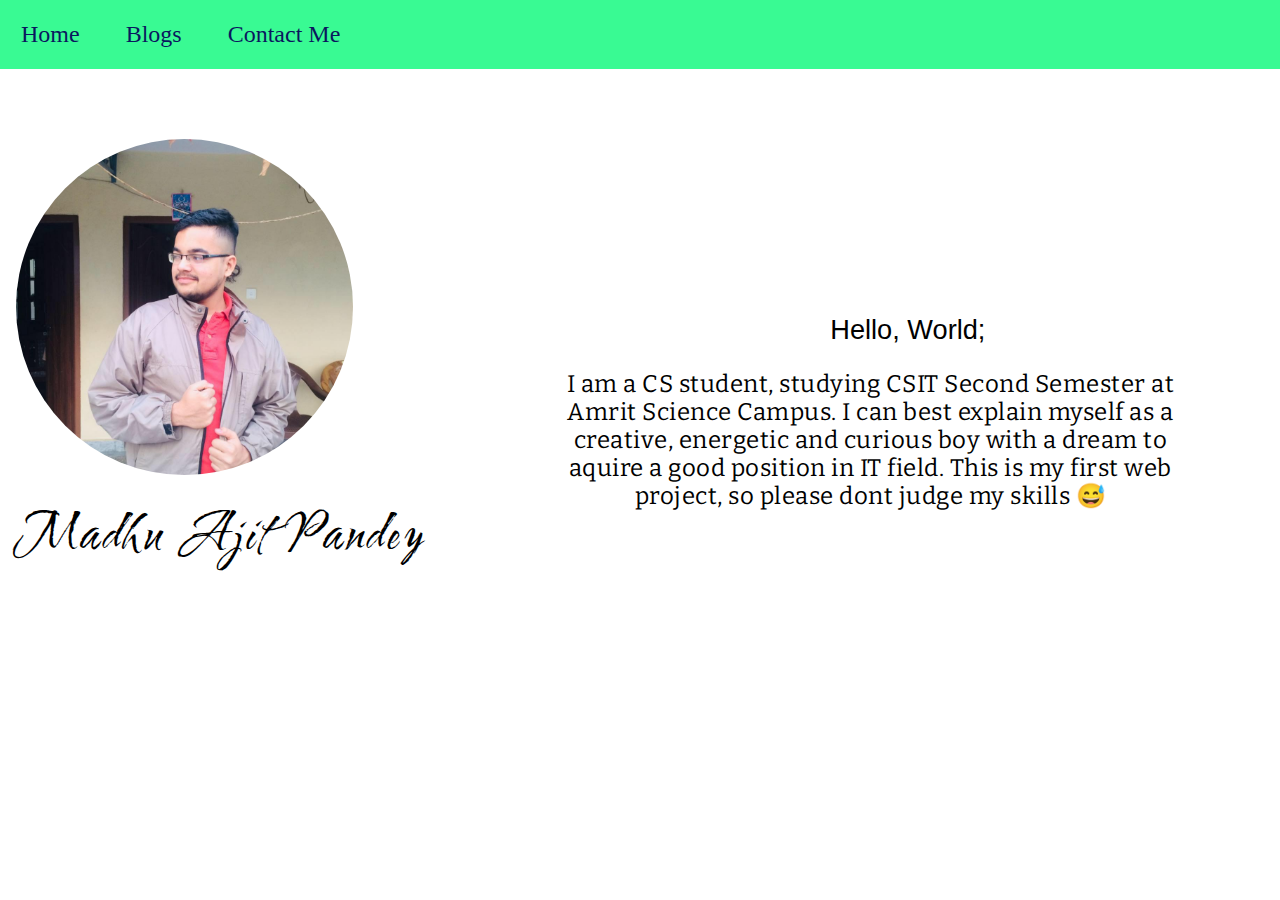
<file: index.html>
<!DOCTYPE html>
<html lang="en">
  <head>
    <meta charset="UTF-8" />
    <meta http-equiv="X-UA-Compatible" content="IE=edge" />
    <meta name="viewport" content="width=device-width, initial-scale=1.0" />
    <title>Ajit Madhu Pandey</title>
    <link rel="stylesheet" href="style.css" />
  </head>

  <body>
    <header>
      <main class="navigation-pane">
        <nav class="navi-item">
          <ul class="untitled">
            <li class="lists"><a class="anchor" href="\index.html">Home</a></li>
            <li class="lists">
              <a class="anchor" href="\blogs.html">Blogs</a>
            </li>
            <li class="lists">
              <a class="anchor" href="\contact.html">Contact Me</a>
            </li>
          </ul>
        </nav>
      </main>
    </header>

    <section class="title">
      <span class="myname">Madhu Ajit Pandey</span>
    </section>

    <div class="content">
      <img class="image_prof" src="\ajit.jpg" alt="My Profile" />
      <span class="hello"> Hello, World; </span>
      <article class="aboutme">
        <p class="intro">
          I am a CS student, studying CSIT Second Semester at Amrit Science
          Campus. I can best explain myself as a creative, energetic and curious
          boy with a dream to aquire a good position in IT field. This is my
          first web project, so please dont judge my skills &#128517;
        </p>
      </article>
    </div>
  </body>
</html>
</file>
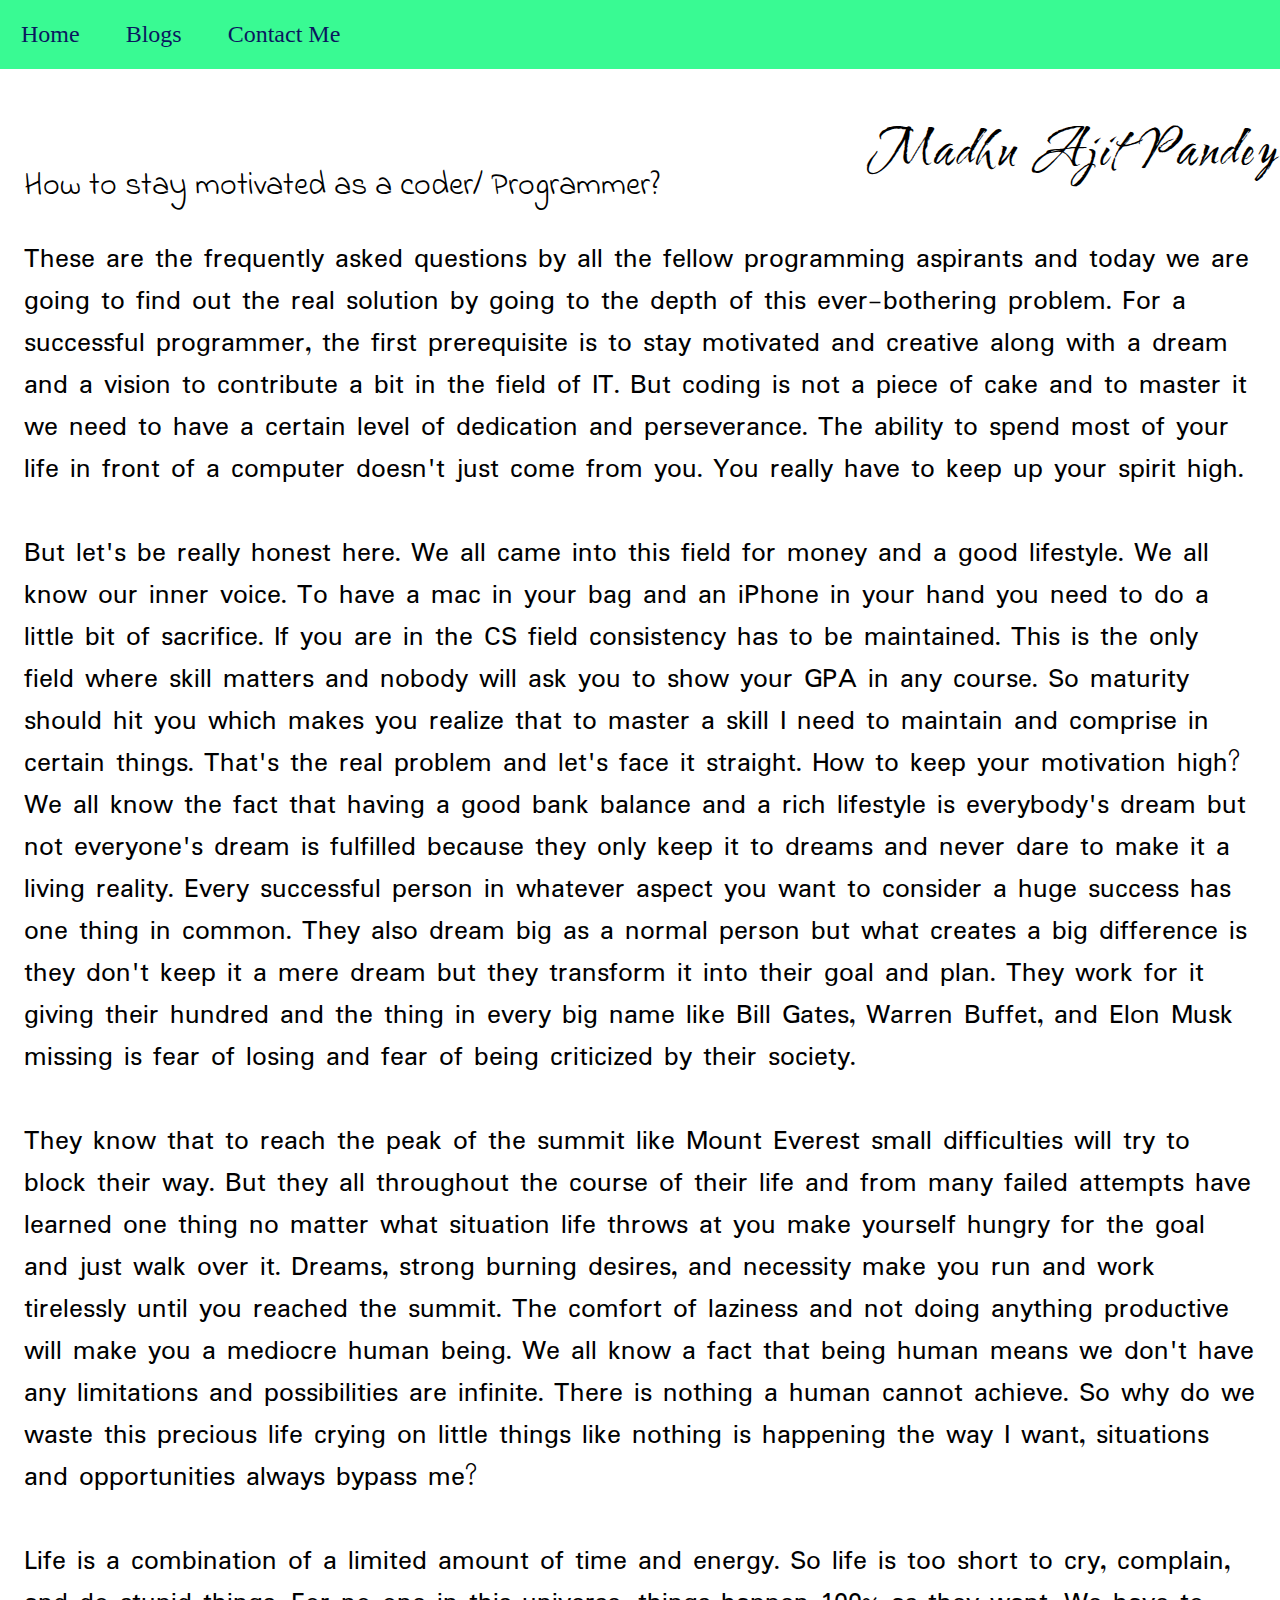
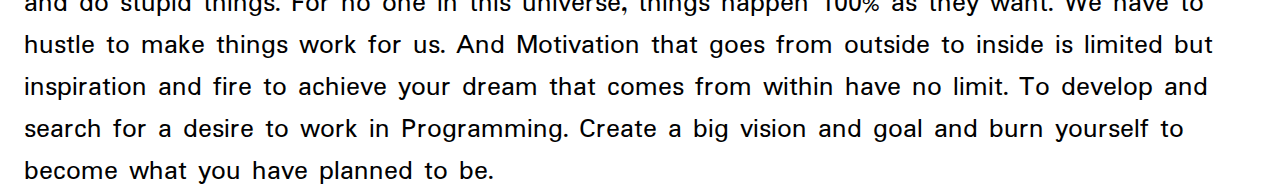
<file: blogs.html>
<!DOCTYPE html>
<html lang="en">
<head>
    <meta charset="UTF-8">
    <meta http-equiv="X-UA-Compatible" content="IE=edge">
    <meta name="viewport" content="width=device-width, initial-scale=1.0">
    <title>Ajit Madhu Pandey</title>
    <link rel="stylesheet" href="style.css">
</head>
<body>
    <header>
        <main class="navigation-pane">
            <nav class="navi-item">
                <ul class="untitled">
                    <li class="lists"><a class="anchor" href="\index.html">Home</a></li>
                    <li class="lists"><a class="anchor" href="\blogs.html">Blogs</a></li>
                    <li class="lists"><a class="anchor" href="\contact.html">Contact Me</a></li>
                </ul>
            </nav>
        </main>
        <section class="title">
            <span class="b-myname">Madhu Ajit Pandey</span>
        </section>
    </header>

   <div class="blogs">
       <p class="titleqn">
        How to stay motivated as a coder/ Programmer?
       </p>
       <p class="answer">
        These are the frequently asked questions by all the fellow programming aspirants and today we are going to find out the real solution by going to the depth of this ever-bothering problem. For a successful programmer, the first prerequisite is to stay motivated and creative along with a dream and a vision to contribute a bit in the field of IT. But coding is not a piece of cake and to master it we need to have a certain level of dedication and perseverance. The ability to spend most of your life in front of a computer doesn't just come from you. You really have to keep up your spirit high. <br>
        <br>
        But let's be really honest here. We all came into this field for money and a good lifestyle. We all know our inner voice. To have a mac in your bag and an iPhone in your hand you need to do a little bit of sacrifice. If you are in the CS field consistency has to be maintained. This is the only field where skill matters and nobody will ask you to show your GPA in any course. So maturity should hit you which makes you realize that to master a skill I need to maintain and comprise in certain things. That's the real problem and let's face it straight. How to keep your motivation high? We all know the fact that having a good bank balance and a rich lifestyle is everybody's dream but not everyone's dream is fulfilled because they only keep it to dreams and never dare to make it a living reality. Every successful person in whatever aspect you want to consider a huge success has one thing in common. They also dream big as a normal person but what creates a big difference is they don't keep it a mere dream but they transform it into their goal and plan. They work for it giving their hundred and the thing in every big name like Bill Gates, Warren Buffet, and Elon Musk missing is fear of losing and fear of being criticized by their society.<br/> <br/>
        They know that to reach the peak of the summit like Mount Everest small difficulties will try to block their way. But they all throughout the course of their life and from many failed attempts have learned one thing no matter what situation life throws at you make yourself hungry for the goal and just walk over it. Dreams, strong burning desires, and necessity make you run and work tirelessly until you reached the summit. The comfort of laziness and not doing anything productive will make you a mediocre human being. We all know a fact that being human means we don't have any limitations and possibilities are infinite. There is nothing a human cannot achieve. So why do we waste this precious life crying on little things like nothing is happening the way I want, situations and opportunities always bypass me? <br/> <br/>
        Life is a combination of a limited amount of time and energy. So life is too short to cry, complain, and do stupid things. For no one in this universe, things happen 100% as they want. We have to hustle to make things work for us. And Motivation that goes from outside to inside is limited but inspiration and fire to achieve your dream that comes from within have no limit. To develop and search for a desire to work in Programming. Create a big vision and goal and burn yourself to become what you have planned to be. <br/>

       </p>
   </div>
</body>
</html>
</file>
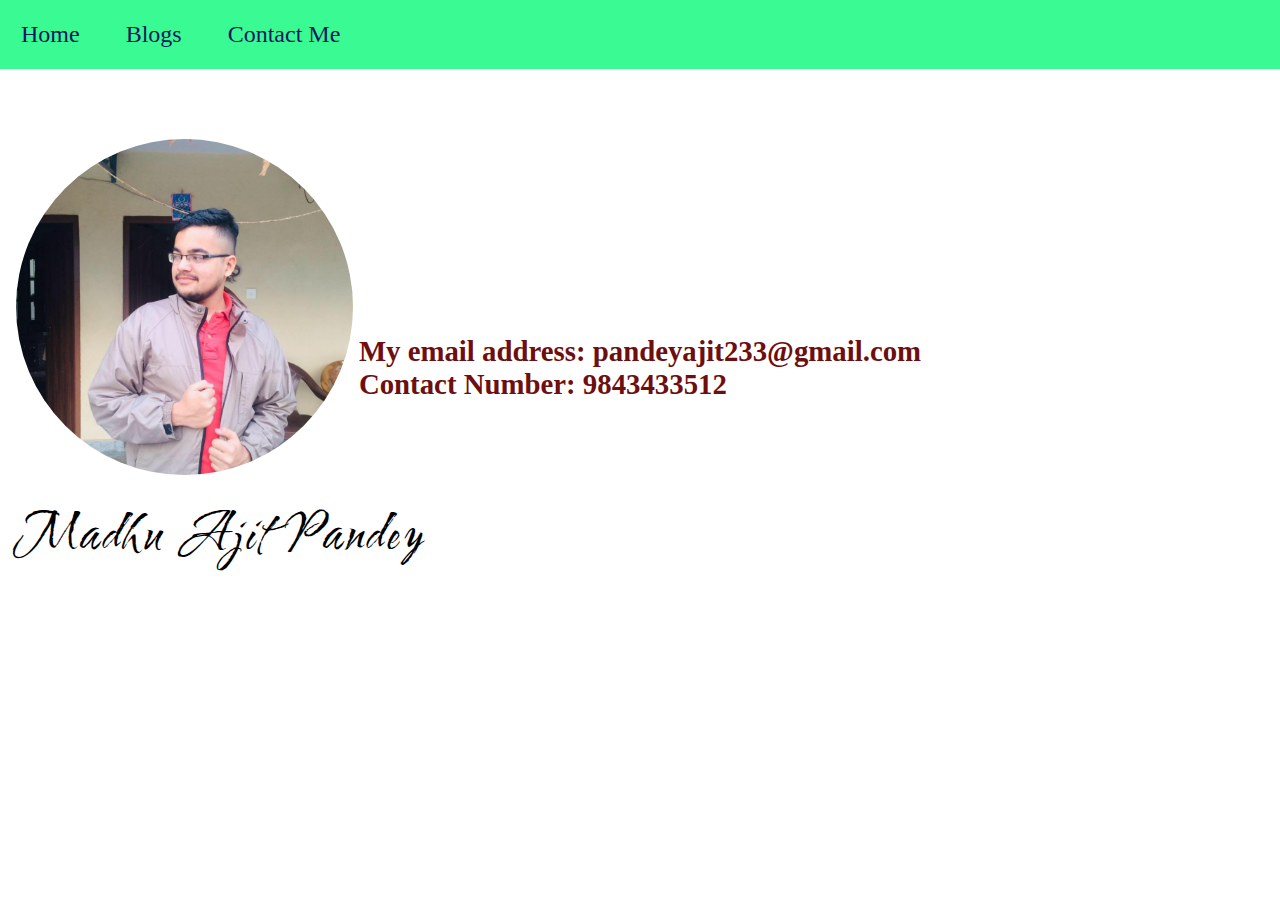
<file: contact.html>
<!DOCTYPE html>
<html lang="en">
<head>
    <meta charset="UTF-8">
    <meta http-equiv="X-UA-Compatible" content="IE=edge">
    <meta name="viewport" content="width=device-width, initial-scale=1.0">
    <title>Ajit Madhu Pandey</title>
    <link rel="stylesheet" href="style.css">
</head>
<body>
    <header>
        <main class="navigation-pane">
            <nav class="navi-item">
                <ul class="untitled">
                    <li class="lists"><a class="anchor" href="\index.html">Home</a></li>
                    <li class="lists"><a class="anchor" href="\blogs.html">Blogs</a></li>
                    <li class="lists"><a class="anchor" href="\contact.html">Contact Me</a></li>
                </ul>
            </nav>
        </main>
        <section class="title">
            <span class="myname">Madhu Ajit Pandey</span>
        </section>
    </header>

    <div class="content">
        <img class="image_prof" src="\ajit.jpg" alt="My Profile">
    </div>

    <div class="contacts">
        <p class="emcn-con">
            My email address: pandeyajit233@gmail.com <br>
            Contact Number: 9843433512
        </p>
    </div>
</body>
</html>
</file>
<file: style.css>
@import url('https://fonts.googleapis.com/css2?family=Bitter&family=Indie+Flower&family=Padauk&family=Water+Brush&display=swap');
* {
  margin: 0;
  padding: 0;
}

.anchor {
  text-decoration: none;
  color: rgb(10, 23, 94);
  font-weight: 120;
  font-size: 1.5rem;
}

.lists {
  display: inline-block;
  margin: 21px;
}

.navi-item {
  background-color: rgb(57, 250, 147);
}

.myname {
  /* display: flex;
  justify-content: flex-start; */
  font-family: "Water Brush", cursive;
  font-size: 3em;
  position: relative;
  top: 9em;
  letter-spacing: 3px;
  text-align: center;
  left: 0.3em;
}
.b-myname {
  display: flex;
  justify-content:flex-end;
  font-family: "Water Brush", cursive;
  font-size: 3em;
  position: relative;
  letter-spacing: 3px;
  top: 1em;
  
}

.image_prof {
  display: inline;
  border-radius: 50%;
  height: 21em;
  position: relative;
  left: 1em;
}

.aboutme{
  width: 51%;
  height: 14em;
  position: relative;
  top: -7em;
  left: 34em;
    
}
.intro{
  font-family: 'Bitter', cursive;
  text-align: center;
  font-size: 1.5em;
  letter-spacing: 0.5px;
}


.blogs{
  padding: 24px;
}

.titleqn{
  font-size: 2em;
  position: relative;
  font-family: 'Indie Flower';
}

.answer{
  font-size: 1.8em;
  position: relative;
  top: 1em;
  font-family: 'Padauk';
}

.hello{
  font-family: Verdana, Geneva, Tahoma, sans-serif;
  position: relative;
  font-size: 1.7em;
  height: 3em;
  bottom: 5em;
  left: 18em;

}

.emcn-con{
  display: flex;
  justify-content: center;
  font-size: 1.8em;
  color: rgb(109, 15, 15);
  font-weight: bold;
  position: relative;
  bottom: 5em;
  float:var(4em);
}
</file>
